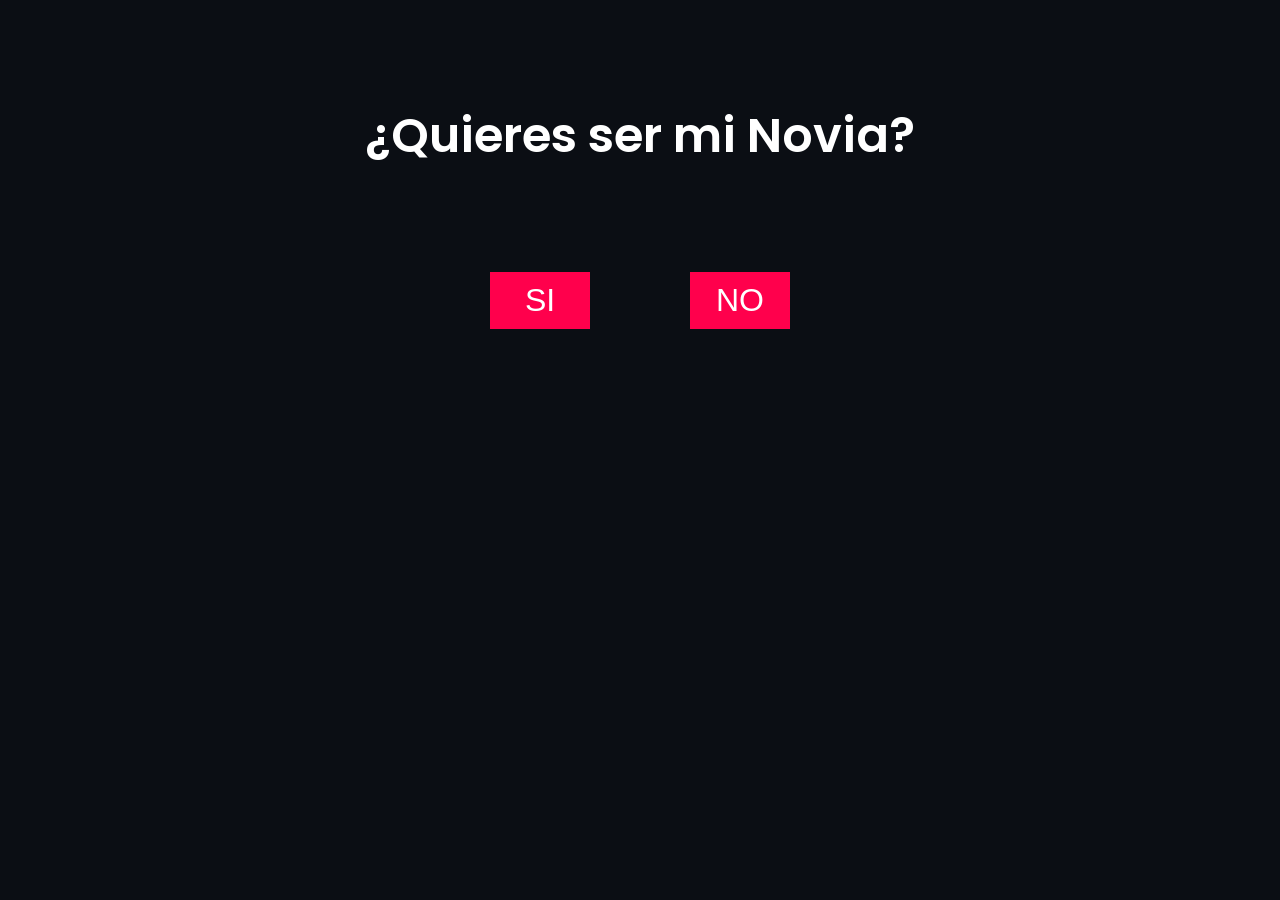
<file: index.html>
<!DOCTYPE html>
<html lang="es">
<head>
    <meta charset="UTF-8">
    <meta http-equiv="X-UA-Compatible" content="IE=edge">
    <meta name="viewport" content="width=device-width, initial-scale=1.0">
    <title>Prueba::Declaración</title>
    <link rel="stylesheet" href="./style.css">
</head>
<body>

    <main>
        <div class="container">
            <p>¿Quieres ser mi Novia?</p>
            <button id="btnyes">Si</button>
            <button id="btnno">No</button>
        </div>
    </main>
    <script src="app.js"></script>

</body>
</html>
</file>
<file: style.css>
@import url('https://fonts.googleapis.com/css2?family=Belleza&family=Poppins:wght@300;400;500;600;700&family=Roboto:ital,wght@0,300;0,400;0,500;0,700;1,900&display=swap');

*{
    padding: 0;
    margin: 0;
    box-sizing: border-box;
}

.container{
    background: #0B0E14;
    width: 100vw;
    height: 100vh;
    text-align: center;
    font-family: 'Poppins', sans-serif;
}

p{
    color: #fff;
    font-size: 3rem;
    padding: 100px;
    font-weight: 600;
}

button{
    text-align: center;
    width: 100px;
    font-size: 2rem;
    padding: 10px 20px;
    border: none;
    background: #ff004c;
    color: #fff;
    text-transform: uppercase;
}

#btnyes{
    transform: translate(-100%,0);
}

#btnno{
    position: absolute;
}
</file>
